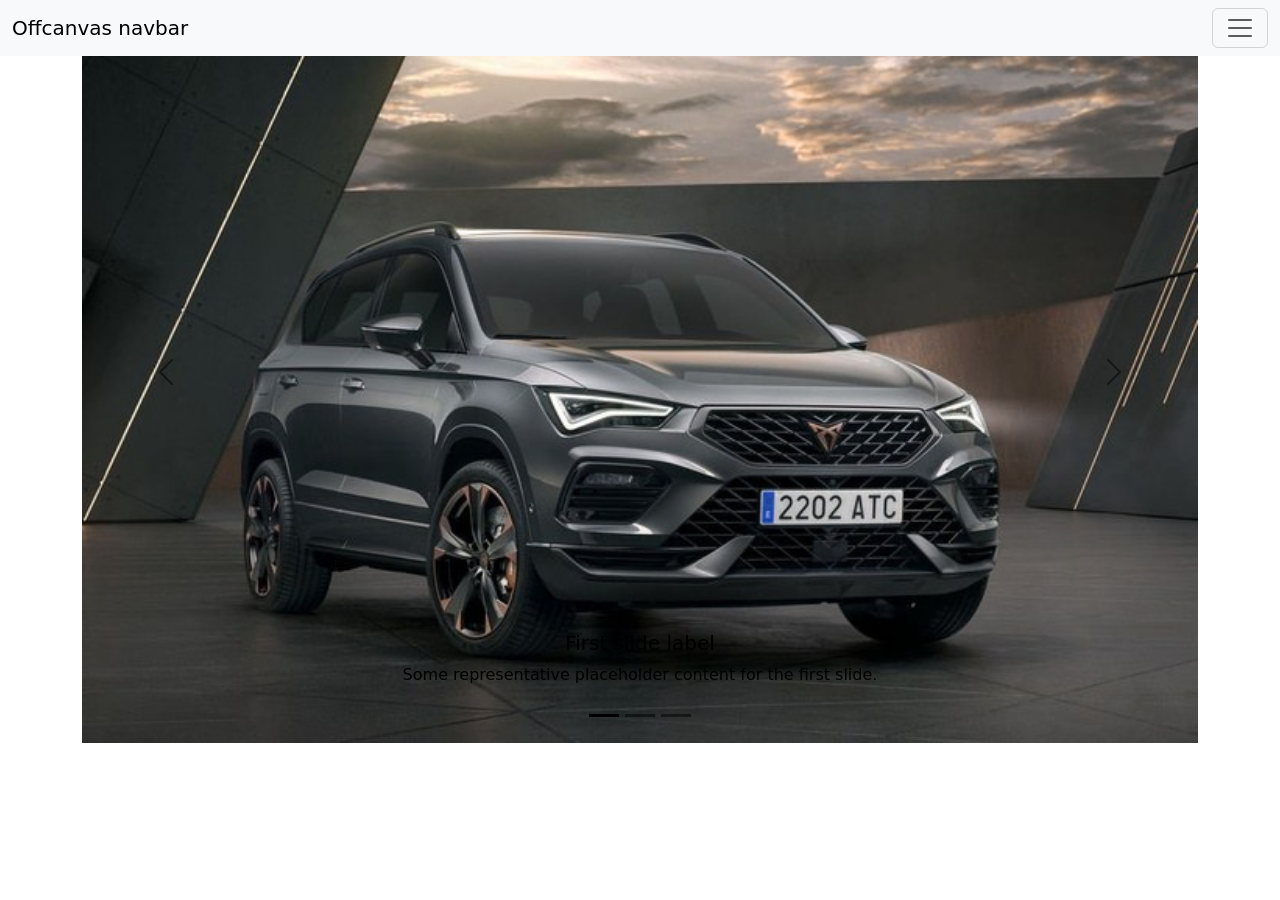
<file: index.html>
<!DOCTYPE html>
<html lang="en">

<head>
    <meta charset="UTF-8">
    <meta name="viewport" content="width=device-width, initial-scale=1.0">
    <title>Document</title>
    <link href="https://cdn.jsdelivr.net/npm/bootstrap@5.3.8/dist/css/bootstrap.min.css" rel="stylesheet"
        integrity="sha384-sRIl4kxILFvY47J16cr9ZwB07vP4J8+LH7qKQnuqkuIAvNWLzeN8tE5YBujZqJLB" crossorigin="anonymous">

</head>

<body>
    <div class="container">
        <nav class="navbar bg-body-tertiary fixed-top">
            <div class="container-fluid">
                <a class="navbar-brand" href="#">Offcanvas navbar</a>
                <button class="navbar-toggler" type="button" data-bs-toggle="offcanvas"
                    data-bs-target="#offcanvasNavbar" aria-controls="offcanvasNavbar" aria-label="Toggle navigation">
                    <span class="navbar-toggler-icon"></span>
                </button>
                <div class="offcanvas offcanvas-end" tabindex="-1" id="offcanvasNavbar"
                    aria-labelledby="offcanvasNavbarLabel">
                    <div class="offcanvas-header">
                        <h5 class="offcanvas-title" id="offcanvasNavbarLabel">Offcanvas</h5>
                        <button type="button" class="btn-close" data-bs-dismiss="offcanvas" aria-label="Close"></button>
                    </div>
                    <div class="offcanvas-body">
                        <ul class="navbar-nav justify-content-end flex-grow-1 pe-3">
                            <li class="nav-item">
                                <a class="nav-link" aria-current="page" href="#">Main page</a>
                            </li>
                            <li class="nav-item">
                                <a class="nav-link" href="#">Link</a>
                            </li>
                            <li class="nav-item dropdown">
                                <a class="nav-link dropdown-toggle" href="#" role="button" data-bs-toggle="dropdown"
                                    aria-expanded="false">
                                    Dropdown
                                </a>
                                <ul class="dropdown-menu">
                                    <li><a class="dropdown-item" href="#">Action</a></li>
                                    <li><a class="dropdown-item" href="#">Another action</a></li>
                                    <li>
                                        <hr class="dropdown-divider">
                                    </li>
                                    <li><a class="dropdown-item" href="#">Something else here</a></li>
                                </ul>
                            </li>
                        </ul>
                        <!--form class="d-flex mt-3" role="search">
                            <input class="form-control me-2" type="search" placeholder="Search" aria-label="Search" />
                            <button class="btn btn-outline-success" type="submit">Search</button>
                        </form-->
                    </div>
                </div>
            </div>
        </nav>

        <!--div class="card" style="width: 18rem;">
            <img src="..." class="card-img-top" alt="...">
            <div class="card-body">
                <h5 class="card-title">Card title</h5>
                <p class="card-text">Some quick example text to build on the card title and make up the bulk of the
                    card’s content.</p>
                <a href="#" class="btn btn-primary">Go somewhere</a>
            </div>
        </div-->

        <div id="carouselExampleDark" class="carousel carousel-dark slide">
            <div class="carousel-indicators">
                <button type="button" data-bs-target="#carouselExampleDark" data-bs-slide-to="0" class="active"
                    aria-current="true" aria-label="Slide 1"></button>
                <button type="button" data-bs-target="#carouselExampleDark" data-bs-slide-to="1"
                    aria-label="Slide 2"></button>
                <button type="button" data-bs-target="#carouselExampleDark" data-bs-slide-to="2"
                    aria-label="Slide 3"></button>
            </div>
            <div class="carousel-inner">
                <div class="carousel-item active" data-bs-interval="10000">
                    <img src="news.jpeg" class="d-block w-100" alt="">
                    <div class="carousel-caption d-none d-md-block">
                        <h5>First slide label</h5>
                        <p>Some representative placeholder content for the first slide.</p>
                    </div>
                </div>
                <div class="carousel-item" data-bs-interval="2000">
                    <img src="new-cupra-tavascan-images-medium.avif" class="d-block w-100" alt="">
                    <div class="carousel-caption d-none d-md-block">
                        <h5>Second slide label</h5>
                        <p>Some representative placeholder content for the second slide.</p>
                    </div>
                </div>
                <div class="carousel-item">
                    <img src="offers.jpeg" class="d-block w-100" alt="">
                    <div class="carousel-caption d-none d-md-block">
                        <h5>Third slide label</h5>
                        <p>Some representative placeholder content for the third slide.</p>
                    </div>
                </div>
            </div>
            <button class="carousel-control-prev" type="button" data-bs-target="#carouselExampleDark"
                data-bs-slide="prev">
                <span class="carousel-control-prev-icon" aria-hidden="true"></span>
                <span class="visually-hidden">Previous</span>
            </button>
            <button class="carousel-control-next" type="button" data-bs-target="#carouselExampleDark"
                data-bs-slide="next">
                <span class="carousel-control-next-icon" aria-hidden="true"></span>
                <span class="visually-hidden">Next</span>
            </button>
        </div>
    </div>
   <!--
    https://getbootstrap.com/docs/5.3/components/navbar/
    https://getbootstrap.com/docs/5.3/components/carousel/
    https://tailwindcss.com/
    -->

    <script src="https://cdn.jsdelivr.net/npm/bootstrap@5.3.8/dist/js/bootstrap.bundle.min.js"
        integrity="sha384-FKyoEForCGlyvwx9Hj09JcYn3nv7wiPVlz7YYwJrWVcXK/BmnVDxM+D2scQbITxI"
        crossorigin="anonymous"></script>
</body>

</html>
</file>
